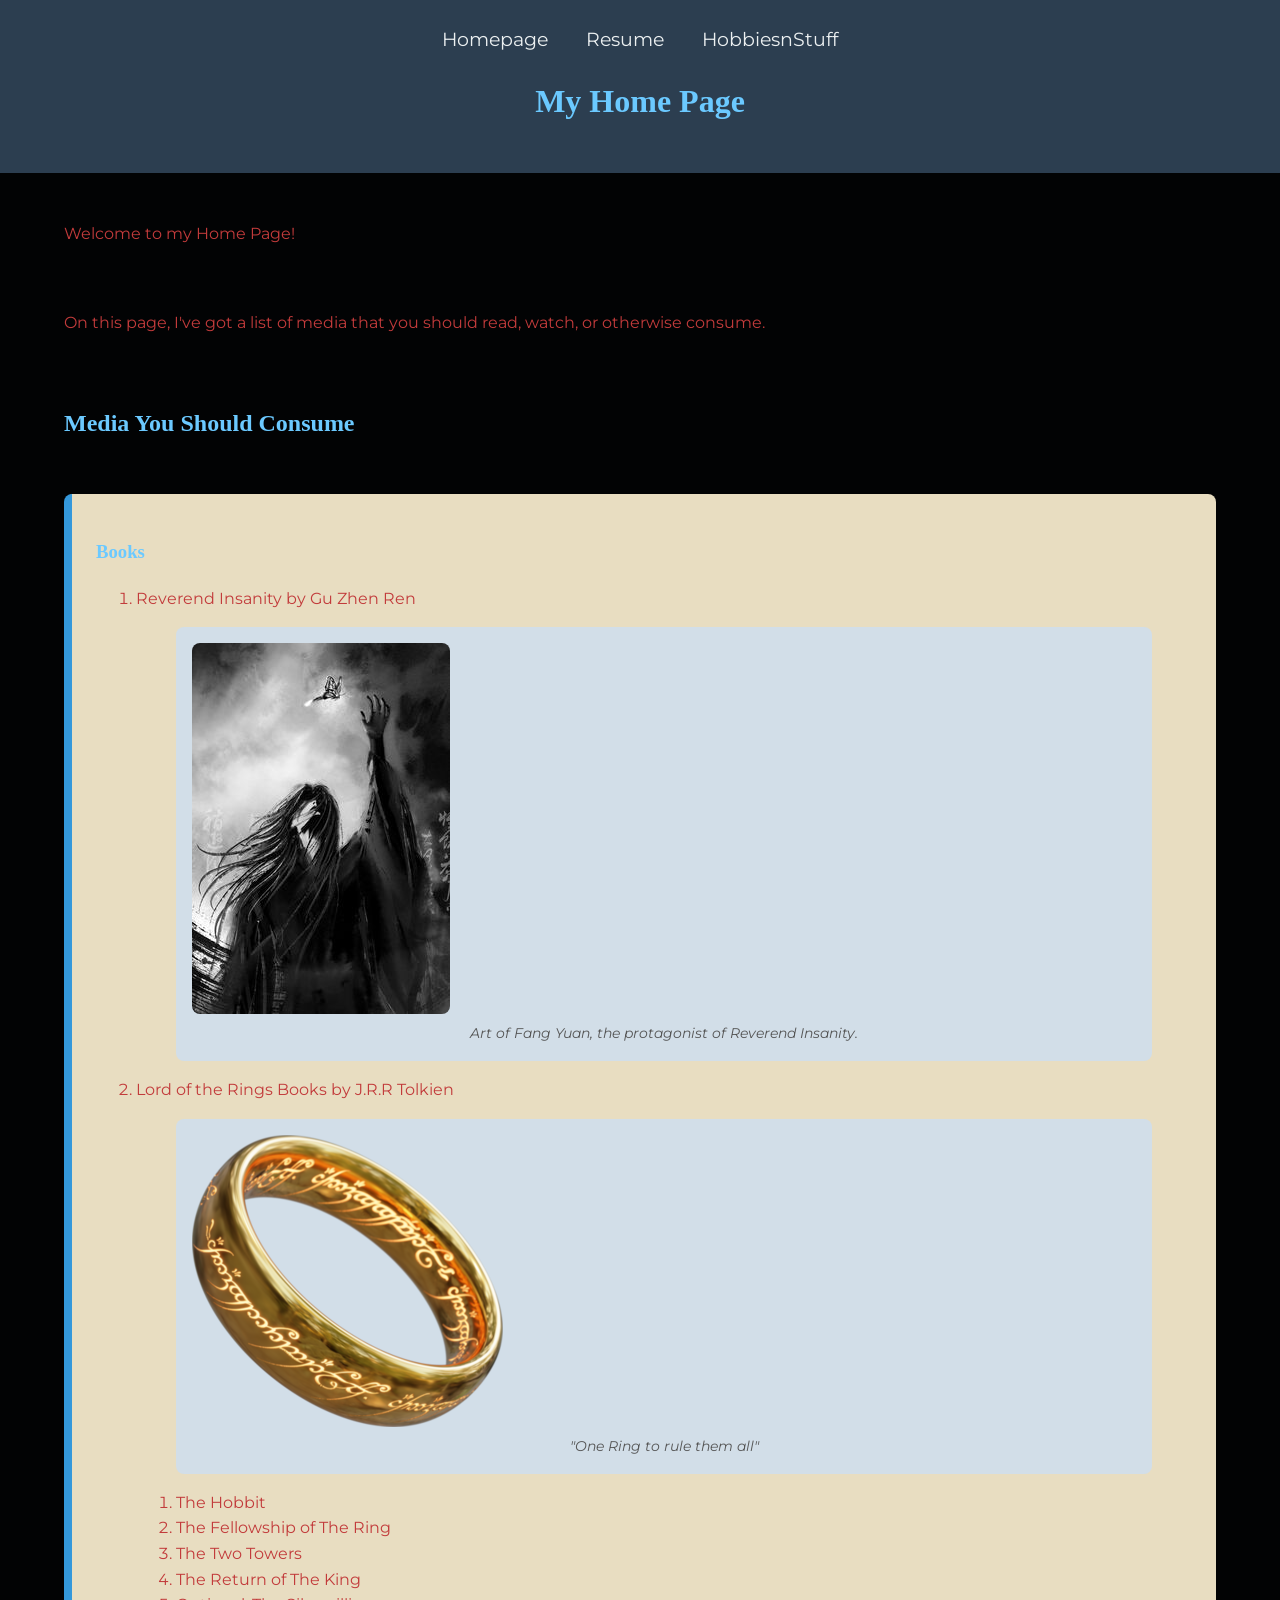
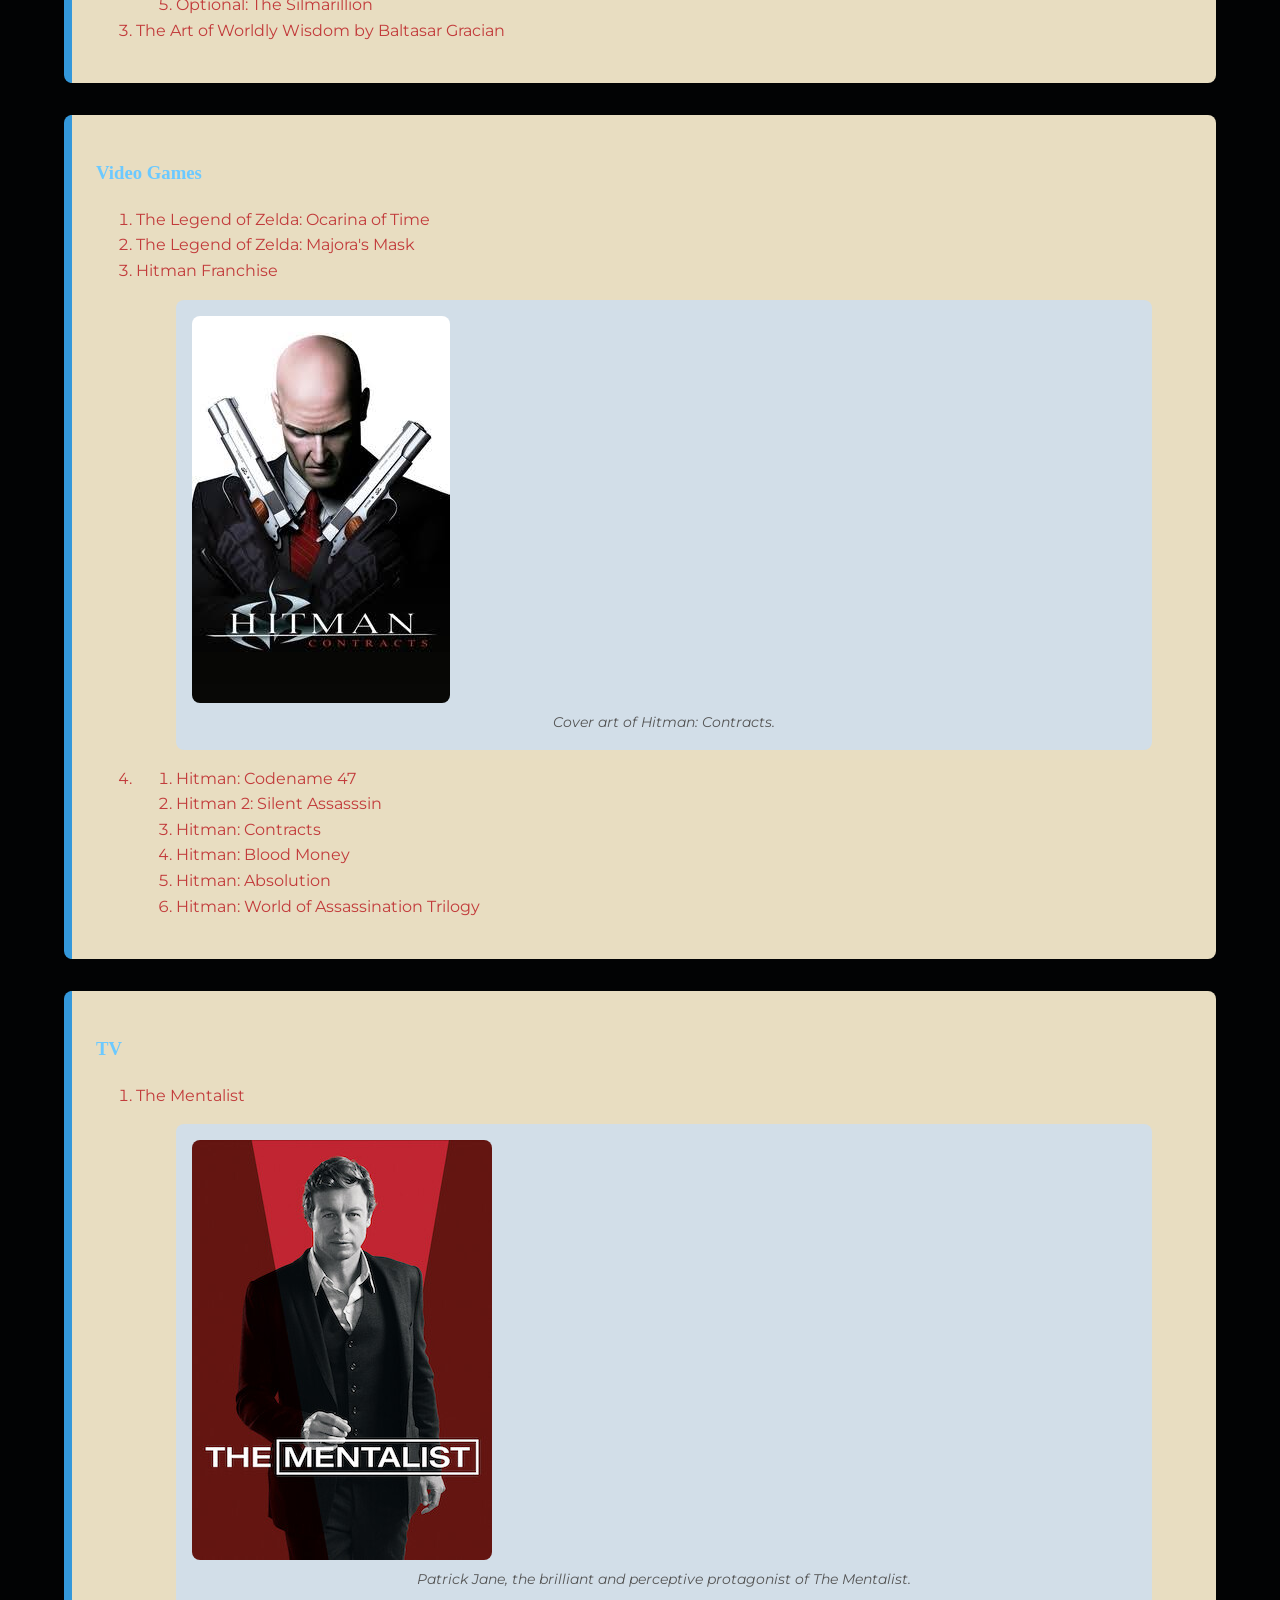
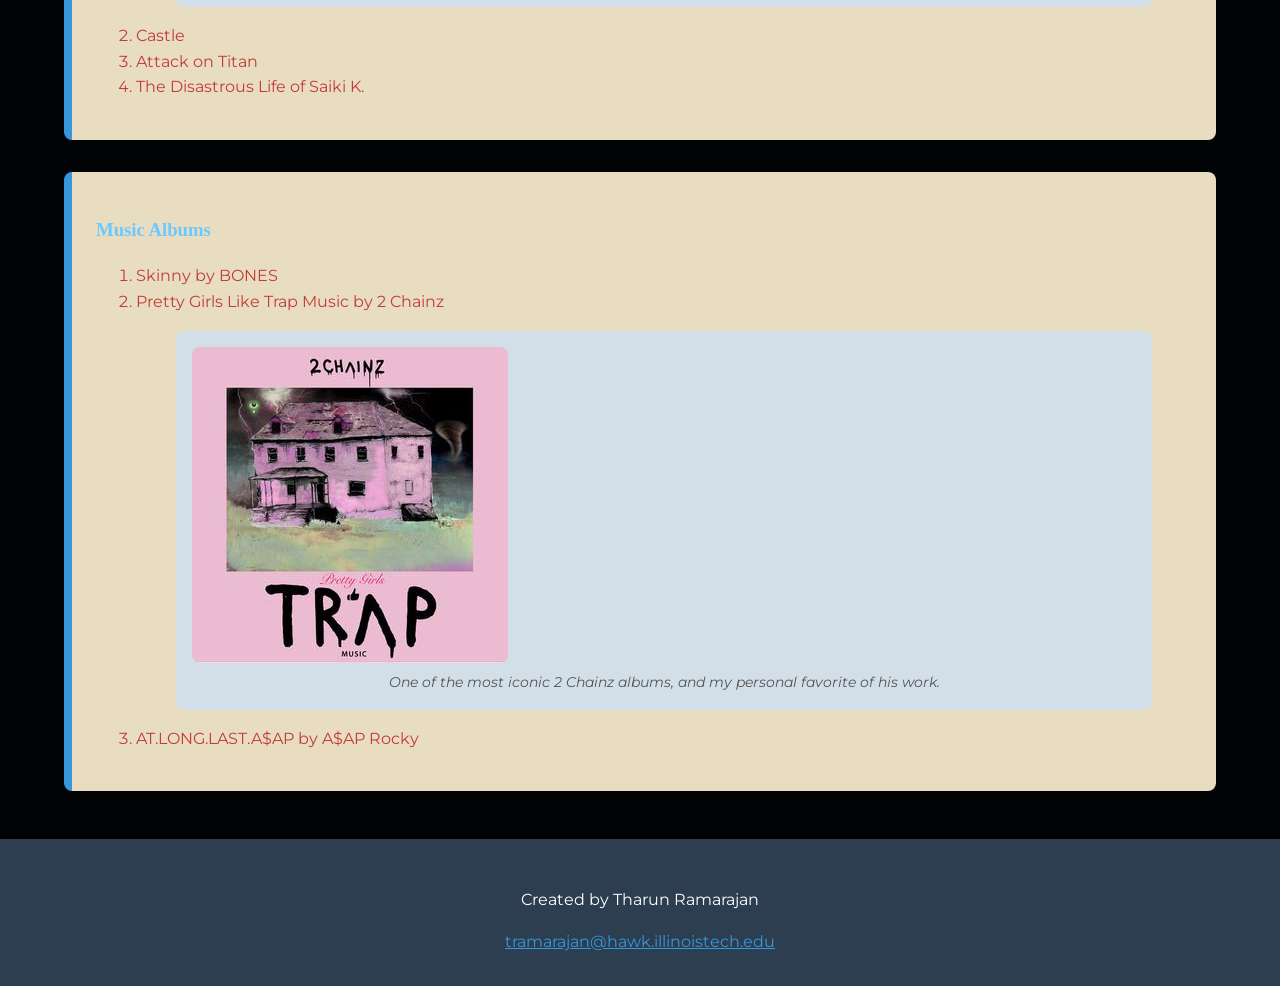
<file: index.html>
<!DOCTYPE html>
<html lang="en">
  <head>
    <meta charset="utf-8">
    <title>Project 1</title>
    <link rel="stylesheet" href="./css/style.css">
    <link rel="stylesheet" href="./css/normalize.css">
    <link href="https://fonts.googleapis.com/css2?family=Montserrat:wght@400;700&display=swap" rel="stylesheet">
  </head>

  <body>
    <header>
      <div>
        <ul>
          <li><a href="index.html">Homepage</a></li>
          <li><a href="page2.html">Resume</a></li>
          <li><a href="page3.html">HobbiesnStuff</a></li>
        </ul>
      </div>
      <h1>My Home Page</h1>
    </header>

    <main>
      <p>Welcome to my Home Page!</p>
      <p>On this page, I've got a list of media that you should read, watch, or otherwise consume.</p>
      <h2>Media You Should Consume</h2>
      <div>
        <h3>Books</h3>
        <ol>
          <li>Reverend Insanity by Gu Zhen Ren
            <figure>
              <img src="./media/fang_yuan.jpg" alt="Black and white art of Fang Yuan Holding a Gu.">
              <figcaption>Art of Fang Yuan, the protagonist of Reverend Insanity.</figcaption>
            </figure>
          </li>
          <li>Lord of the Rings Books by J.R.R Tolkien
            <figure>
              <img src="./media/ring.png" alt="The One Ring, shiny and golden, with black speech written on it.">
              <figcaption>"One Ring to rule them all"</figcaption>
            </figure>
            <ol>
              <li>The Hobbit</li>
              <li>The Fellowship of The Ring</li>
              <li>The Two Towers</li>
              <li>The Return of The King</li>
              <li>Optional: The Silmarillion</li>
            </ol>
          </li>
          <li>The Art of Worldly Wisdom by Baltasar Gracian</li>
        </ol>
      </div>
      <div>
        <h3>Video Games</h3>
        <ol>
          <li>The Legend of Zelda: Ocarina of Time</li>
          <li>The Legend of Zelda: Majora's Mask</li>
          <li>Hitman Franchise
            <figure>
              <img src="./media/hitman.jpg" alt="Agent 47 holding two silver baller guns, crossing his hands.">
              <figcaption>Cover art of Hitman: Contracts.</figcaption>
            </figure>
          </li>
          <li>
            <ol>
              <li>Hitman: Codename 47</li>
              <li>Hitman 2: Silent Assasssin</li>
              <li>Hitman: Contracts</li>
              <li>Hitman: Blood Money</li>
              <li>Hitman: Absolution</li>
              <li>Hitman: World of Assassination Trilogy</li>
            </ol>
          </li>
        </ol>
      </div>
      <div>
        <h3>TV</h3>
        <ol>
          <li>The Mentalist
            <figure>
              <img src="./media/mentalist.jpg" alt="Patrick Jane wearing a black suit against a red backdrop.">
              <figcaption>Patrick Jane, the brilliant and perceptive protagonist of The Mentalist.</figcaption>
            </figure>
          </li>
          <li>Castle</li>
          <li>Attack on Titan</li>
          <li>The Disastrous Life of Saiki K.</li>
        </ol>
      </div>
      <div>
        <h3>Music Albums</h3>
        <ol>
          <li>Skinny by BONES</li>
          <li>Pretty Girls Like Trap Music by 2 Chainz
            <figure>
              <img src="/media/pgltm.jpg" alt="Pink Album Cover with an abandoned/old house in the background.">
              <figcaption>One of the most iconic 2 Chainz albums, and my personal favorite of his work.</figcaption>
            </figure>
          </li>
          <li>AT.LONG.LAST.A$AP by A$AP Rocky</li>
        </ol>
      </div>
    </main>

    <footer>
      <p>Created by Tharun Ramarajan</p>
      <a href="mailto:tramarajan@hawk.illinoistech.edu">tramarajan@hawk.illinoistech.edu</a>
    </footer>
  </body>
</html>
</file>
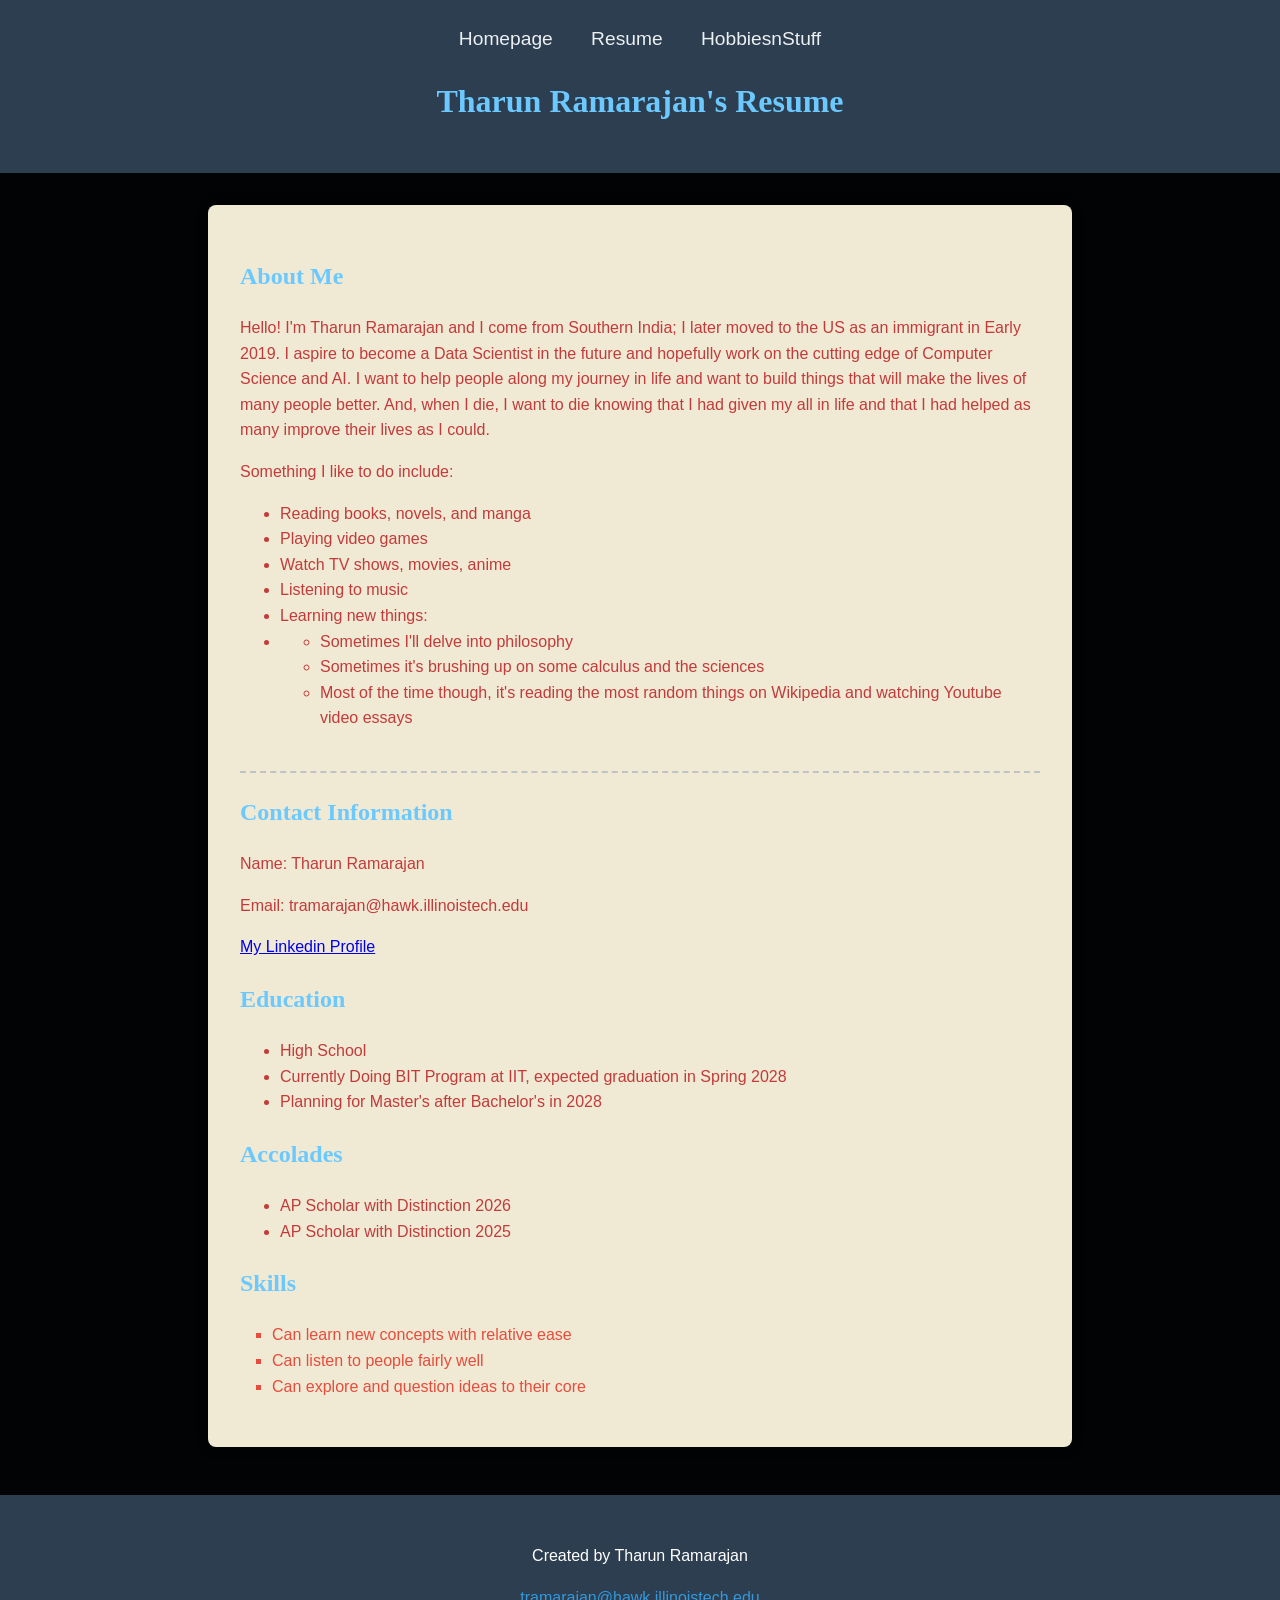
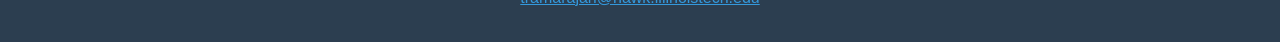
<file: page2.html>
<!DOCTYPE html>
<html lang="en">
  <head>
    <meta charset="utf-8">
    <title>Resume</title>
    <link rel="stylesheet" href="css/style.css">
    <link rel="stylesheet" href="css/normalize.css">
  </head>

  <body>
    <header>
      <div>
        <ul>
          <li><a href="index.html">Homepage</a></li>
          <li><a href="page2.html">Resume</a></li>
          <li><a href="page3.html">HobbiesnStuff</a></li>
        </ul>
      </div>
      <h1>Tharun Ramarajan's Resume</h1>
    </header>

    <main>
      <section id="about">
        <h2>About Me</h2>
        <p>Hello! I'm Tharun Ramarajan and I come from Southern India; I later moved to the US as an immigrant in Early 2019. I aspire to become a Data Scientist in the future and hopefully work on the cutting edge of Computer Science and AI. I want to help people along my journey in life and want to build things that will make the lives of many people better. And, when I die, I want to die knowing that I had given my all in life and that I had helped as many improve their lives as I could.</p>
        <p>Something I like to do include: </p>
        <ul>
          <li>Reading books, novels, and manga</li>
          <li>Playing video games</li>
          <li>Watch TV shows, movies, anime</li>
          <li>Listening to music</li>
          <li>Learning new things:</li>
          <li>
            <ul>
              <li>Sometimes I'll delve into philosophy</li>
              <li>Sometimes it's brushing up on some calculus and the sciences</li>
              <li>Most of the time though, it's reading the most random things on Wikipedia and watching Youtube video essays</li>
            </ul>
          </li>
        </ul>
      </section>
      <section id="contact">
        <h2>Contact Information</h2>
        <p>Name: Tharun Ramarajan</p>
        <p>Email: tramarajan@hawk.illinoistech.edu</p>
        <p><a href="https://www.linkedin.com/in/tharun-ramarajan-5b37063b8/">My Linkedin Profile</a></p>
      </section>
      <section id="education">
        <h2>Education</h2>
        <ul>
          <li>High School</li>
          <li>Currently Doing BIT Program at IIT, expected graduation in Spring 2028</li>
          <li>Planning for Master's after Bachelor's in 2028</li>
        </ul>
      </section>
      <section id="accolades">
        <h2>Accolades</h2>
        <ul>
          <li>AP Scholar with Distinction 2026</li>
          <li>AP Scholar with Distinction 2025</li>
        </ul>
      </section>
      <section id="skills">
        <h2>Skills</h2>
        <ul>
          <li>Can learn new concepts with relative ease</li>
          <li>Can listen to people fairly well</li>
          <li>Can explore and question ideas to their core</li>
        </ul>
      </section>
    </main>

    <footer>
      <p>Created by Tharun Ramarajan</p>
      <a href="mailto:tramarajan@hawk.illinoistech.edu">tramarajan@hawk.illinoistech.edu</a>
    </footer>
  </body>
</html>
</file>
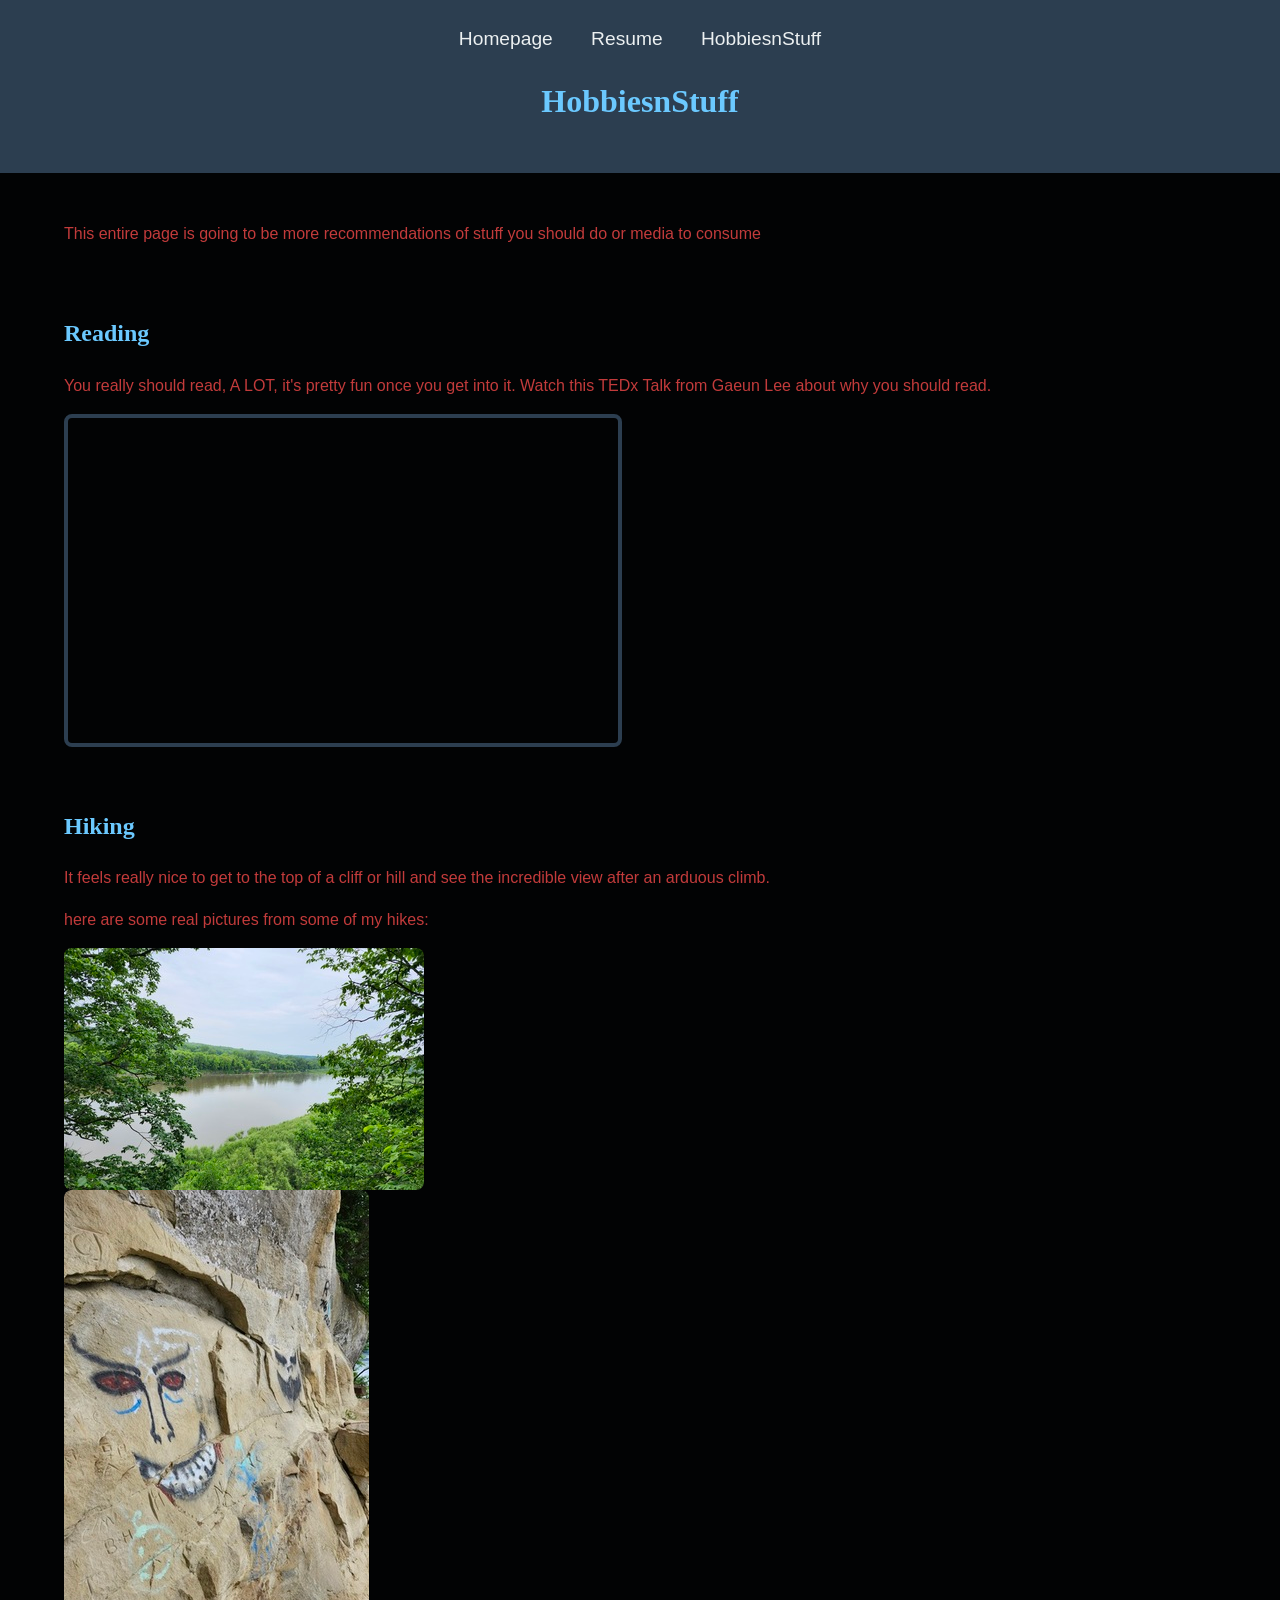
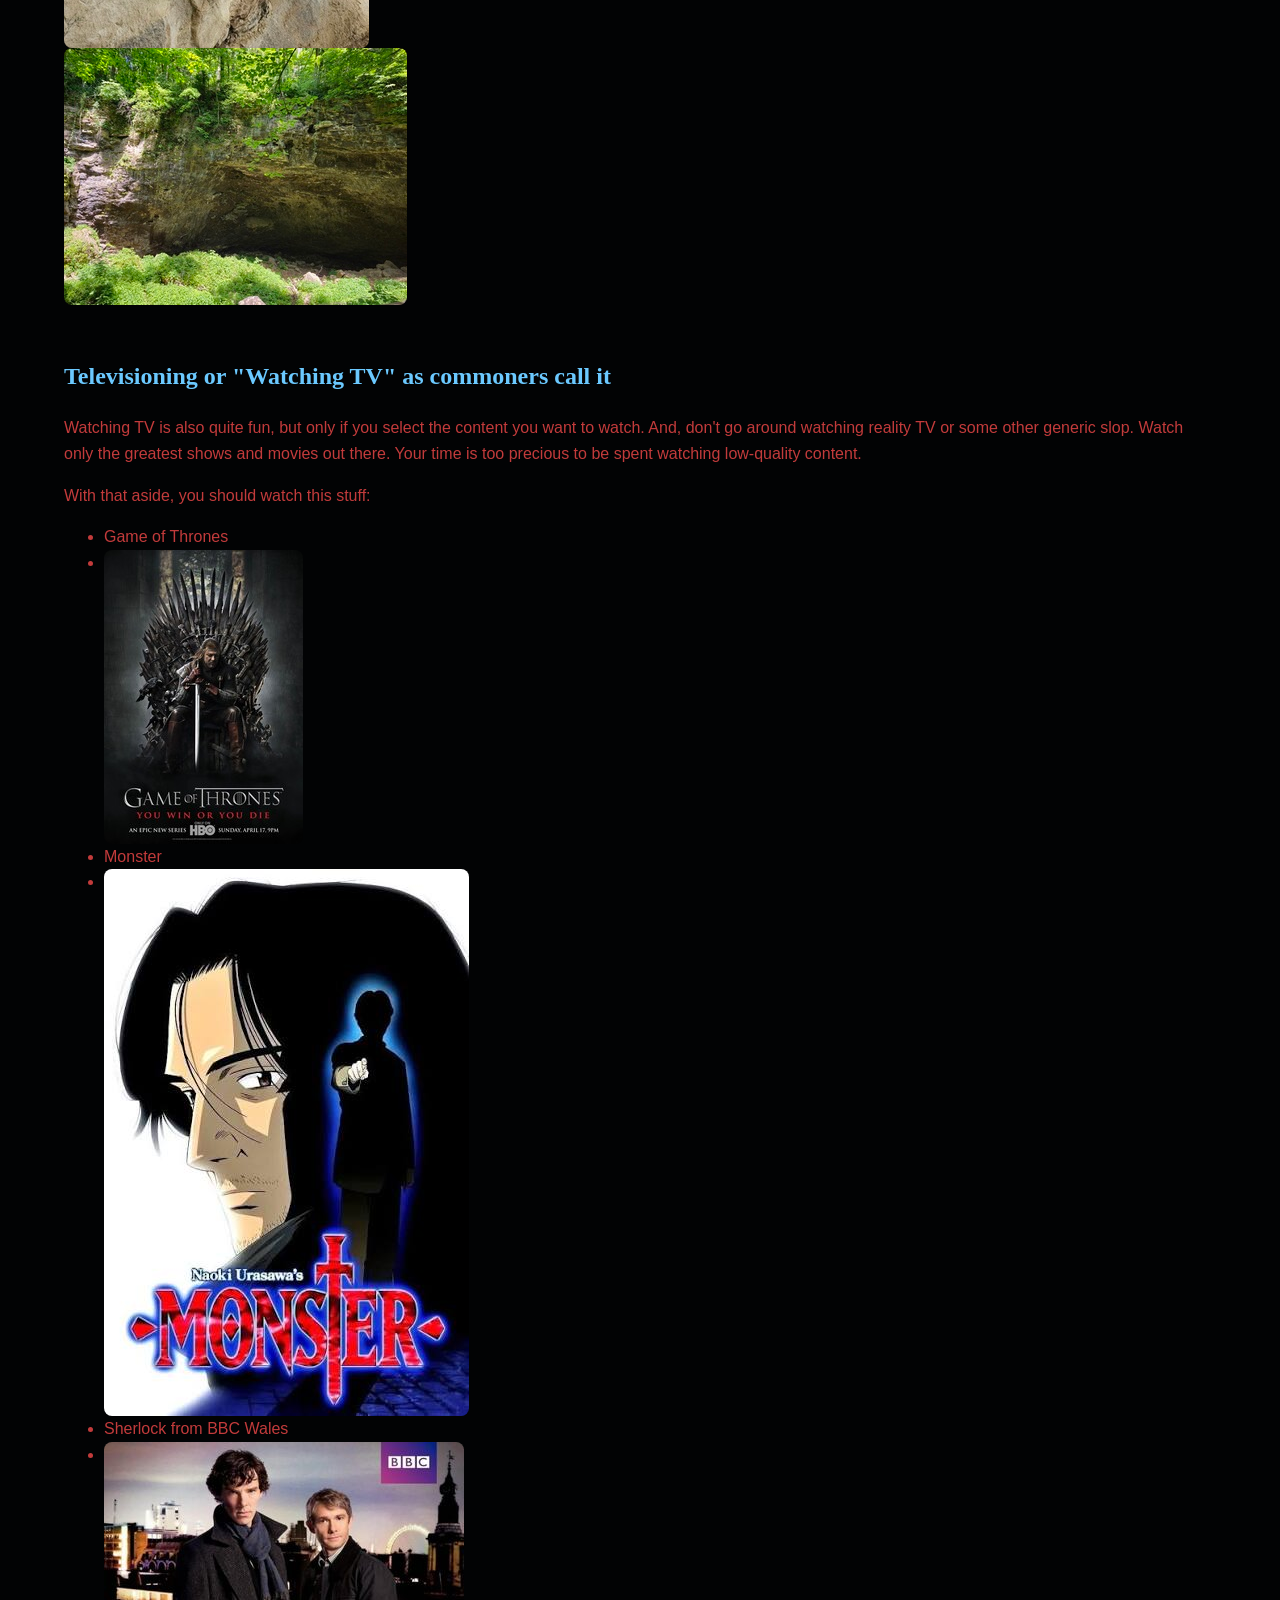
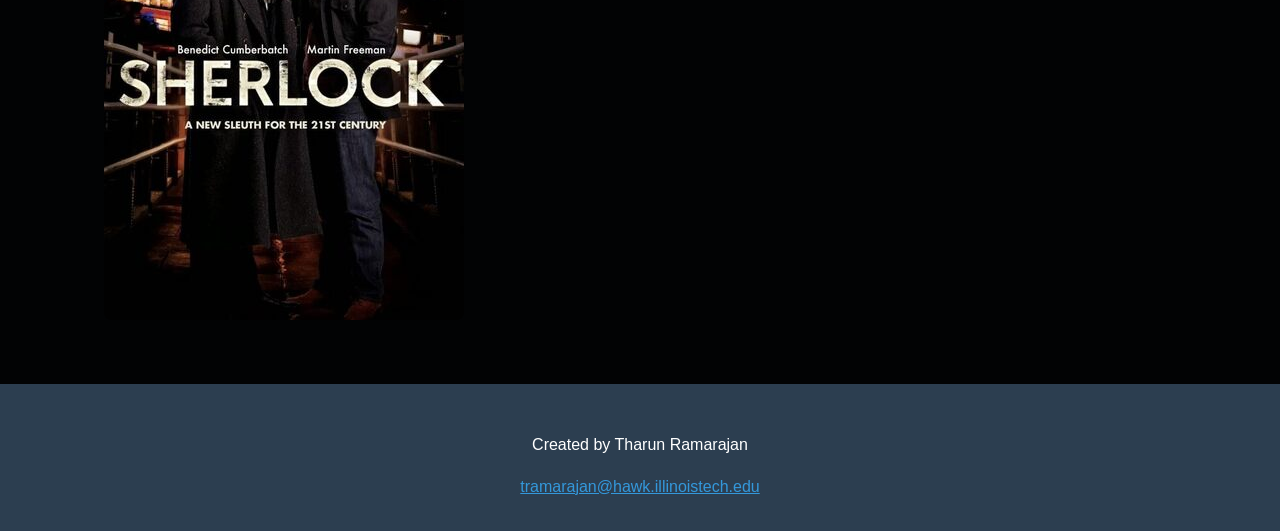
<file: page3.html>
<!DOCTYPE html>
<html lang="en">
  <head>
    <meta charset="utf-8">
    <title>HobbiesnStuff</title>
    <link rel="stylesheet" href="css/style.css">
    <link rel="stylesheet" href="css/normalize.css">
  </head>

  <body>
    <header>
      <div>
        <ul>
          <li><a href="index.html">Homepage</a></li>
          <li><a href="page2.html">Resume</a></li>
          <li><a href="page3.html">HobbiesnStuff</a></li>
        </ul>
      </div>
      <h1>HobbiesnStuff</h1>
    </header>
    
    <main>
      <p>This entire page is going to be more recommendations of stuff you should do or media to consume</p>
      <section>
        <h2>Reading</h2>
        <p>You really should read, A LOT, it's pretty fun once you get into it. Watch this TEDx Talk from Gaeun Lee about why you should read.</p>
        <iframe width="550" height="325" src="https://www.youtube.com/embed/hOn0HrcpfaE" title="Why should you read? | Gaeun Lee | TEDxHAFS Youth" frameborder="0" allow="accelerometer; autoplay; clipboard-write; encrypted-media; gyroscope; picture-in-picture; web-share" referrerpolicy="strict-origin-when-cross-origin" allowfullscreen></iframe>
      </section>
      <section>
        <h2>Hiking</h2>
        <p>It feels really nice to get to the top of a cliff or hill and see the incredible view after an arduous climb.</p>
        <p>here are some real pictures from some of my hikes:</p>
        <img src="./media/hike1.jpg" alt="Image of verdant, lush greenery and a in the middle river">
        <img src="./media/hike2.jpg" alt="Image of some drawings and graffiti left on a cliffside">
        <img src="./media/hike3.jpg" alt="Image of an entrance to a cave with bright, sprawling plants">
      </section>
      <section>
        <h2>Televisioning or "Watching TV" as commoners call it</h2>
        <p>Watching TV is also quite fun, but only if you select the content you want to watch. And, don't go around watching reality TV or some other generic slop. Watch only the greatest shows and movies out there. Your time is too precious to be spent watching low-quality content.</p>
        <p>With that aside, you should watch this stuff:</p>
        <ul>
          <li>Game of Thrones</li>
          <li><img src="./media/got.jpg" alt="Image of Game of Thrones"></li>
          <li>Monster</li>
          <li><img src="./media/monster.jpg" alt="Image of an anime masterpiece called Monster"></li>
          <li>Sherlock from BBC Wales</li>
          <li><img src="./media/sher.jpg" alt="Image of A modern rendition of Sherlock"></li>
        </ul>
      </section>
    </main>

    <footer>
      <p>Created by Tharun Ramarajan</p>
      <a href="mailto:tramarajan@hawk.illinoistech.edu">tramarajan@hawk.illinoistech.edu</a>
    </footer>
  </body>
</html>
</file>
<file: css/style.css>
body {
  font-family: 'Montserrat', Arial, Helvetica, sans-serif;
  background-color: #020304;
  color: #c23b3b;
  line-height: 1.6;
}

h1, h2, h3 {
  font-family: 'Times New Roman', Times, serif;
  color: #6bc9ff;
}

header {
  background-color: #2c3e50;
  color: white;
  padding: 1.5rem 0;
  text-align: center;
}

header ul {
  display: flex;
  justify-content: center;
  list-style-type: none;
  padding: 0;
  margin: 0 0 1rem 0;
}

header li {
  margin: 0 1.5vw;
}

header a {
  color: #ecf0f1;
  text-decoration: none;
  font-size: 1.2rem;
  transition: color 0.3s;
}

header a:hover {
  color: #3498db;
}

footer {
  background-color: #2c3e50;
  color: white;
  text-align: center;
  padding: 2rem;
  margin-top: 3rem;
}

footer a {
  color: #3498db;
}

#about {
  border-bottom: 2px dashed #bdc3c7;
  padding-bottom: 1.5rem;
}

#skills ul {
  list-style-type: square;
  padding-left: 2rem;
  color: #e74c3c;
}

iframe {
  max-width: 100%;
  border: 4px solid #2c3e50;
  border-radius: 0.5rem;
}

img {
  max-width: 100%;
  height: auto;
  display: block;
  border-radius: 0.5rem;
}

main:not(:has(#about)) {
  width: 90%;
  max-width: 1200px;
  margin: 2rem auto;
  display: flex;
  flex-direction: column;
  gap: 2rem;
}

main:has(#about) {
  width: 800px;
  margin: 2rem auto;
  background: rgb(240, 233, 212);
  padding: 2rem;
  box-shadow: 0 0 15px rgba(0,0,0,0.1);
  border-radius: 0.5rem;
}

main > div {
  background: rgb(232, 221, 193);
  padding: 1.5rem;
  border-radius: 0.5rem;
  border-left: 0.5rem solid #3498db;
}

figure {
  margin: 1.5rem 0;
  padding: 1rem;
  background: #d2dee8;
  border-radius: 0.5rem;
  text-align: center;
}

figcaption {
  font-style: italic;
  font-size: 0.9rem;
  margin-top: 0.5rem;
  color: #555;
}

@media screen and (max-width: 850px) {
  main:has(#about) {
    width: 95%;
    padding: 1rem;
  }
  
  header ul {
    flex-direction: column;
    align-items: center;
  }
  
  header li {
    margin: 0.5rem 0;
  }
}
</file>
